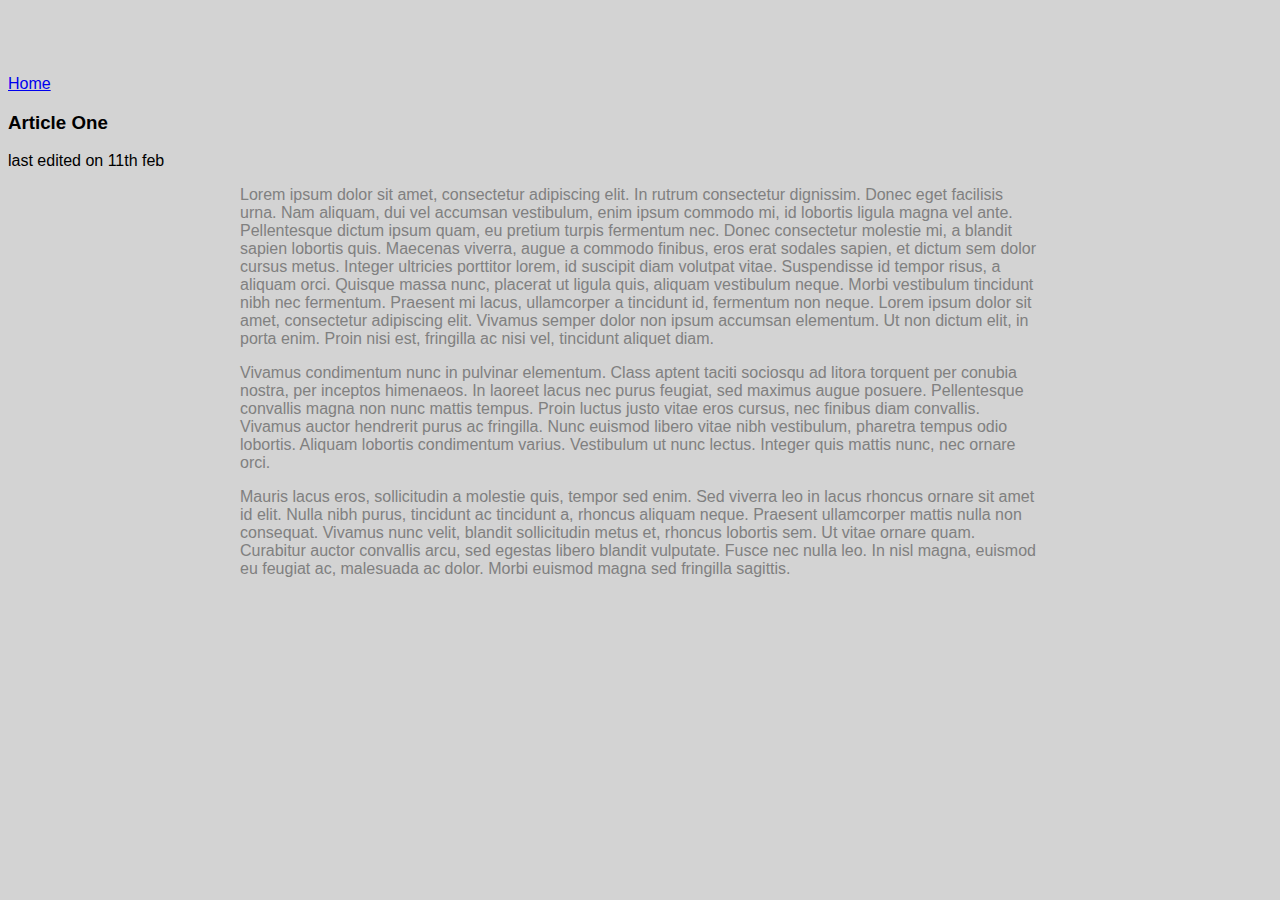
<file: ui/article-one.html>
<html>
  <head
      
    <meta name="viewport" content="width=device-width , initial-scale=1"/>
    <link href="/ui/style.css" rel="stylesheet" />
    
    <title>A1 kedarkale</title>
  </head>
  <body>
    <div>
      <a href="/">Home</a>
    </div>
    <h3>Article One</h3>
    <div>
      last edited on 11th feb
    </div>
    <div class="container">
      <p>
        Lorem ipsum dolor sit amet, consectetur adipiscing elit. In rutrum consectetur dignissim. Donec eget facilisis urna.
        Nam aliquam, dui vel accumsan vestibulum, enim ipsum commodo mi, id lobortis ligula magna vel ante. 
        Pellentesque dictum ipsum quam, eu pretium turpis fermentum nec. Donec consectetur molestie mi,
        a blandit sapien lobortis quis. Maecenas viverra, augue a commodo finibus, eros erat sodales sapien, 
        et dictum sem dolor cursus metus. Integer ultricies porttitor lorem, id suscipit diam volutpat vitae.
        Suspendisse id tempor risus, a aliquam orci. Quisque massa nunc, placerat ut ligula quis, aliquam vestibulum neque.
        Morbi vestibulum tincidunt nibh nec fermentum. Praesent mi lacus, ullamcorper a tincidunt id, fermentum non neque. 
        Lorem ipsum dolor sit amet, consectetur adipiscing elit. Vivamus semper dolor non ipsum accumsan elementum. 
        Ut non dictum elit, in porta enim. Proin nisi est, fringilla ac nisi vel, tincidunt aliquet diam. 
      </p>
      <p>
        Vivamus condimentum nunc in pulvinar elementum. Class aptent taciti sociosqu ad litora torquent per conubia nostra, 
        per inceptos himenaeos. In laoreet lacus nec purus feugiat, sed maximus augue posuere. Pellentesque convallis magna 
        non nunc mattis tempus. Proin luctus justo vitae eros cursus, nec finibus diam convallis. Vivamus auctor hendrerit 
        purus ac fringilla. Nunc euismod libero vitae nibh vestibulum, pharetra tempus odio lobortis. Aliquam lobortis 
        condimentum varius. Vestibulum ut nunc lectus. Integer quis mattis nunc, nec ornare orci. 
      </p>  
      <p>
        Mauris lacus eros, sollicitudin a molestie quis, tempor sed enim. Sed viverra leo in lacus rhoncus ornare sit amet 
        id elit. Nulla nibh purus, tincidunt ac tincidunt a, rhoncus aliquam neque. Praesent ullamcorper mattis nulla non 
        consequat. Vivamus nunc velit, blandit sollicitudin metus et, rhoncus lobortis sem. Ut vitae ornare quam. 
        Curabitur auctor convallis arcu, sed egestas libero blandit vulputate. Fusce nec nulla leo. In nisl magna,
        euismod eu feugiat ac, malesuada ac dolor. Morbi euismod magna sed fringilla sagittis. 
      </p>
    </div>
  </body>
</html>
</file>
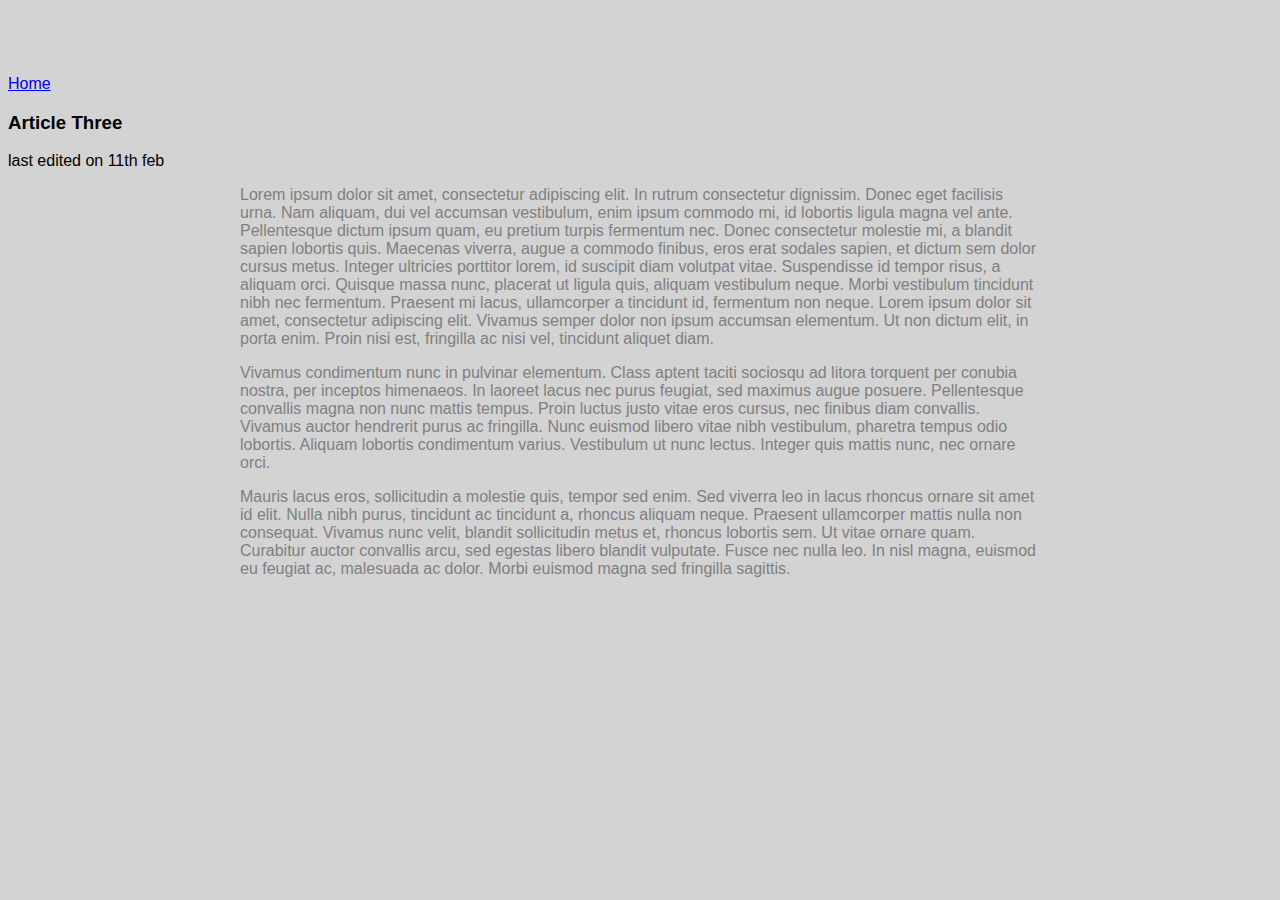
<file: ui/article-three.html>
<html>
  <head>
      
    <meta name="viewport" content="width=device-width , initial-scale=1"/>
    <link href="/ui/style.css" rel="stylesheet" />
    
    <title>A1 kedarkale</title>

  </head>
  <body>
    <div>
      <a href="/">Home</a>
    </div>
    <h3>Article Three</h3>
    <div>
      last edited on 11th feb
    </div>
    <div class= "container">
      <p>
        Lorem ipsum dolor sit amet, consectetur adipiscing elit. In rutrum consectetur dignissim. Donec eget facilisis urna.
        Nam aliquam, dui vel accumsan vestibulum, enim ipsum commodo mi, id lobortis ligula magna vel ante. 
        Pellentesque dictum ipsum quam, eu pretium turpis fermentum nec. Donec consectetur molestie mi,
        a blandit sapien lobortis quis. Maecenas viverra, augue a commodo finibus, eros erat sodales sapien, 
        et dictum sem dolor cursus metus. Integer ultricies porttitor lorem, id suscipit diam volutpat vitae.
        Suspendisse id tempor risus, a aliquam orci. Quisque massa nunc, placerat ut ligula quis, aliquam vestibulum neque.
        Morbi vestibulum tincidunt nibh nec fermentum. Praesent mi lacus, ullamcorper a tincidunt id, fermentum non neque. 
        Lorem ipsum dolor sit amet, consectetur adipiscing elit. Vivamus semper dolor non ipsum accumsan elementum. 
        Ut non dictum elit, in porta enim. Proin nisi est, fringilla ac nisi vel, tincidunt aliquet diam. 
      </p>
      <p>
        Vivamus condimentum nunc in pulvinar elementum. Class aptent taciti sociosqu ad litora torquent per conubia nostra, 
        per inceptos himenaeos. In laoreet lacus nec purus feugiat, sed maximus augue posuere. Pellentesque convallis magna 
        non nunc mattis tempus. Proin luctus justo vitae eros cursus, nec finibus diam convallis. Vivamus auctor hendrerit 
        purus ac fringilla. Nunc euismod libero vitae nibh vestibulum, pharetra tempus odio lobortis. Aliquam lobortis 
        condimentum varius. Vestibulum ut nunc lectus. Integer quis mattis nunc, nec ornare orci. 
      </p>  
      <p>
        Mauris lacus eros, sollicitudin a molestie quis, tempor sed enim. Sed viverra leo in lacus rhoncus ornare sit amet 
        id elit. Nulla nibh purus, tincidunt ac tincidunt a, rhoncus aliquam neque. Praesent ullamcorper mattis nulla non 
        consequat. Vivamus nunc velit, blandit sollicitudin metus et, rhoncus lobortis sem. Ut vitae ornare quam. 
        Curabitur auctor convallis arcu, sed egestas libero blandit vulputate. Fusce nec nulla leo. In nisl magna,
        euismod eu feugiat ac, malesuada ac dolor. Morbi euismod magna sed fringilla sagittis. 
      </p>
    </div>
  </body>
</html>
</file>
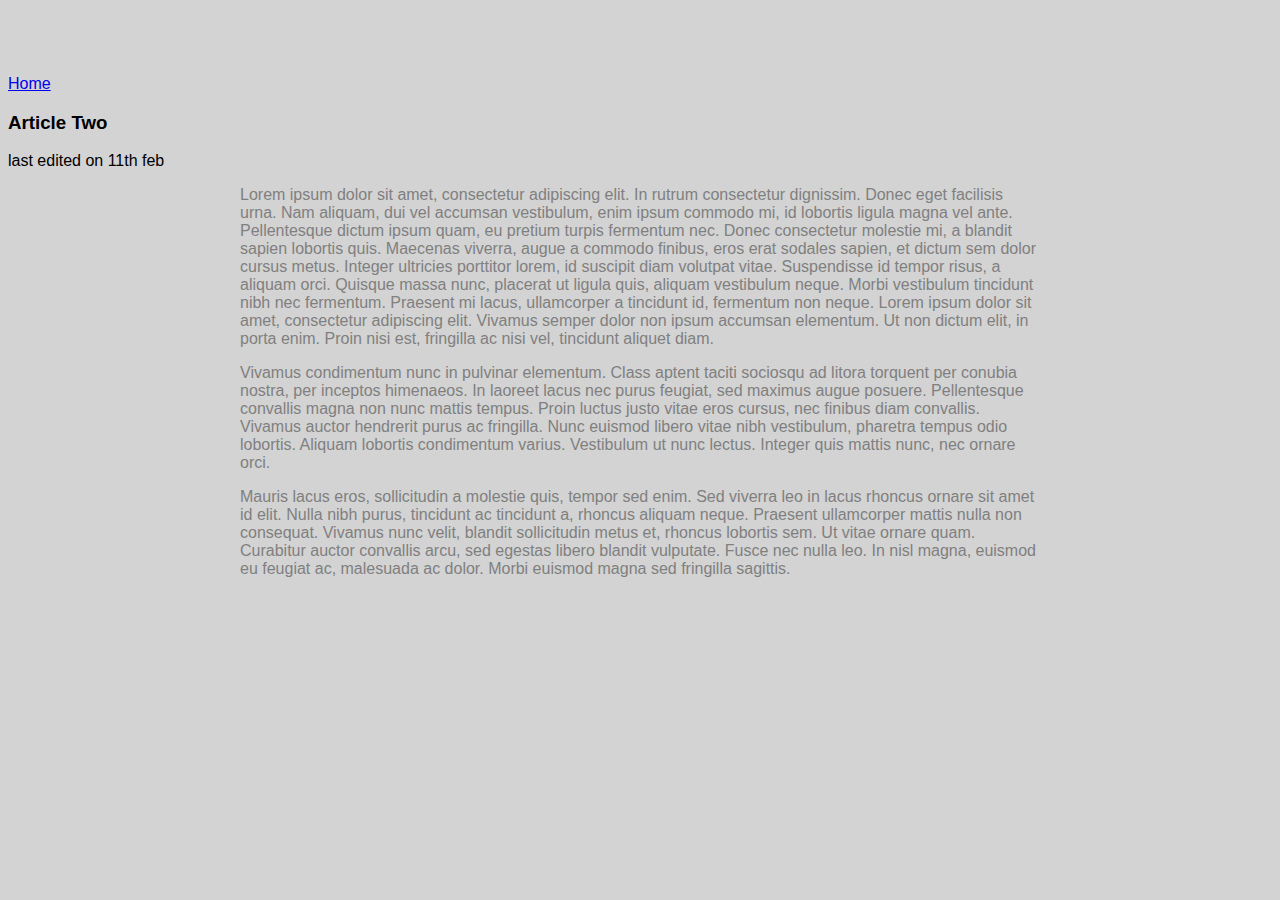
<file: ui/article-two.html>
<html>
  <head>
    <meta name="viewport" content="width=device-width , initial-scale=1"/>
    <link href="/ui/style.css" rel="stylesheet" />
    
    <title>A1 kedarkale</title>
    
  </head>
  <body>
    <div>
      <a href="/">Home</a>
    </div>
    <h3>Article Two</h3>
    <div>
      last edited on 11th feb
    </div>
    <div class="container">
      <p>
        Lorem ipsum dolor sit amet, consectetur adipiscing elit. In rutrum consectetur dignissim. Donec eget facilisis urna.
        Nam aliquam, dui vel accumsan vestibulum, enim ipsum commodo mi, id lobortis ligula magna vel ante. 
        Pellentesque dictum ipsum quam, eu pretium turpis fermentum nec. Donec consectetur molestie mi,
        a blandit sapien lobortis quis. Maecenas viverra, augue a commodo finibus, eros erat sodales sapien, 
        et dictum sem dolor cursus metus. Integer ultricies porttitor lorem, id suscipit diam volutpat vitae.
        Suspendisse id tempor risus, a aliquam orci. Quisque massa nunc, placerat ut ligula quis, aliquam vestibulum neque.
        Morbi vestibulum tincidunt nibh nec fermentum. Praesent mi lacus, ullamcorper a tincidunt id, fermentum non neque. 
        Lorem ipsum dolor sit amet, consectetur adipiscing elit. Vivamus semper dolor non ipsum accumsan elementum. 
        Ut non dictum elit, in porta enim. Proin nisi est, fringilla ac nisi vel, tincidunt aliquet diam. 
      </p>
      <p>
        Vivamus condimentum nunc in pulvinar elementum. Class aptent taciti sociosqu ad litora torquent per conubia nostra, 
        per inceptos himenaeos. In laoreet lacus nec purus feugiat, sed maximus augue posuere. Pellentesque convallis magna 
        non nunc mattis tempus. Proin luctus justo vitae eros cursus, nec finibus diam convallis. Vivamus auctor hendrerit 
        purus ac fringilla. Nunc euismod libero vitae nibh vestibulum, pharetra tempus odio lobortis. Aliquam lobortis 
        condimentum varius. Vestibulum ut nunc lectus. Integer quis mattis nunc, nec ornare orci. 
      </p>  
      <p>
        Mauris lacus eros, sollicitudin a molestie quis, tempor sed enim. Sed viverra leo in lacus rhoncus ornare sit amet 
        id elit. Nulla nibh purus, tincidunt ac tincidunt a, rhoncus aliquam neque. Praesent ullamcorper mattis nulla non 
        consequat. Vivamus nunc velit, blandit sollicitudin metus et, rhoncus lobortis sem. Ut vitae ornare quam. 
        Curabitur auctor convallis arcu, sed egestas libero blandit vulputate. Fusce nec nulla leo. In nisl magna,
        euismod eu feugiat ac, malesuada ac dolor. Morbi euismod magna sed fringilla sagittis. 
      </p>
    </div>
  </body>
</html>
</file>
<file: ui/style.css>
body {
    font-family: sans-serif;
    background-color: lightgrey;
    margin-top: 75px;
}

.center {
    text-align: center;
}

.text-big {
    font-size: 300%;
}

.bold {
    font-weight: bold;
}

.img-medium {
    height: 200px;
}

.container {
            max-width:800px;
            color:grey;
            margin:0 auto;
            font-family:sans-serif;
            padding-left:20px;
            padding-right:20px;
        }
</file>
